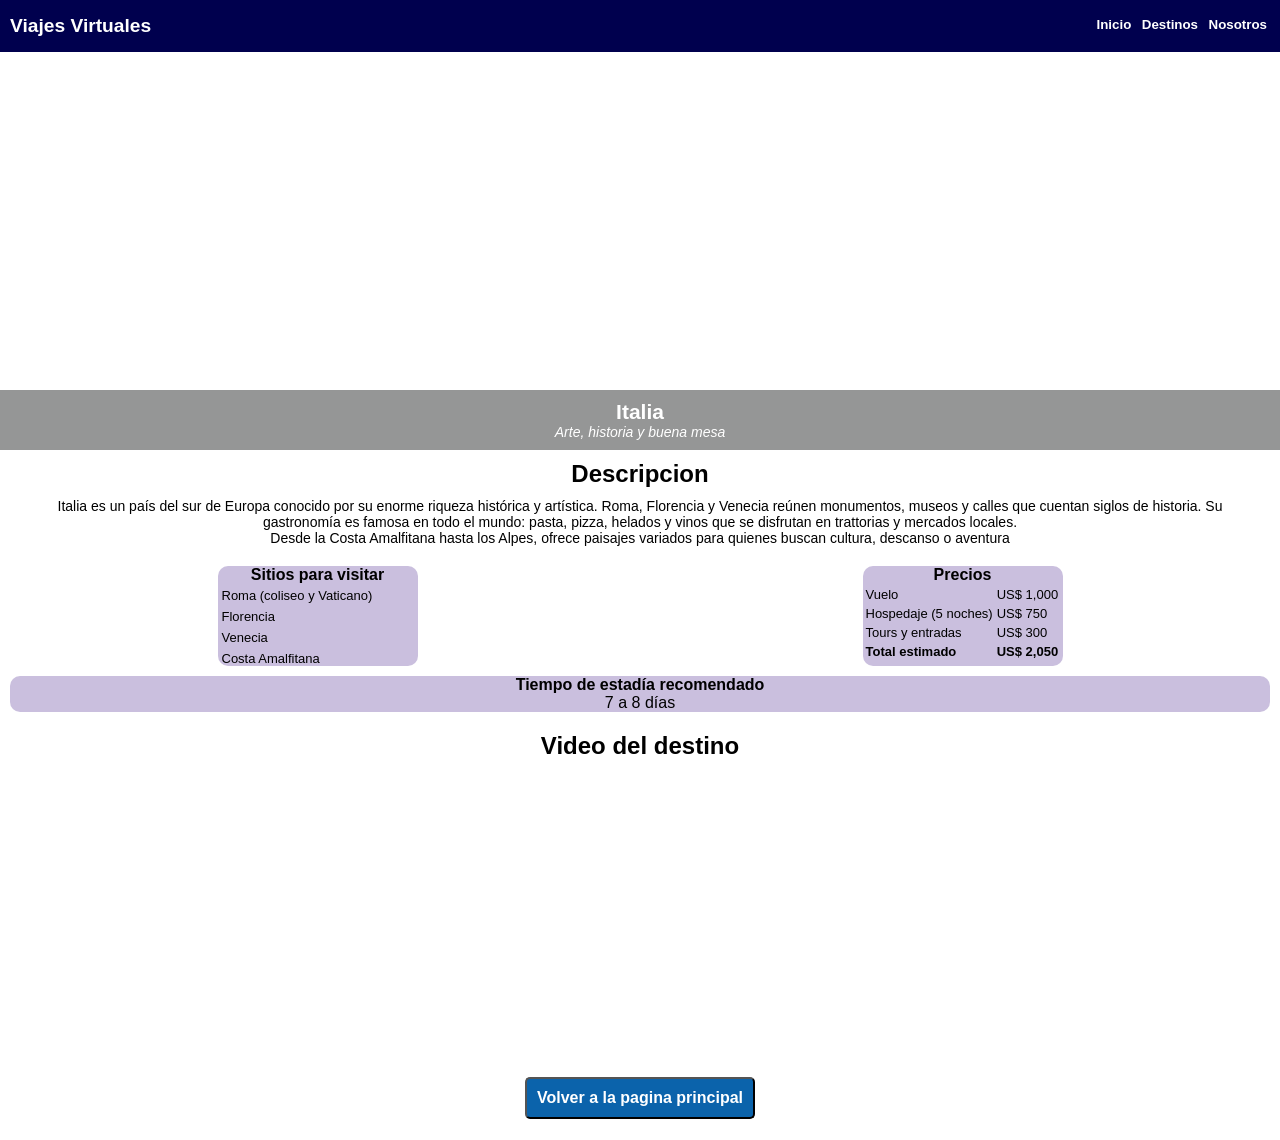
<file: italia.html>
<!DOCTYPE html>
<html lang="es">
<head>
  <meta charset="UTF-8">
  <meta name="viewport" content="width=device-width, initial-scale=1">
  <!--<meta name="viewport" content="width=device-width, user-scalable=no, initial-scale=1.0, maximun-scale=1.0, minimun-scale=1.0">-->
  <title>Italia - Viajes Virtuales</title>
  <link rel="stylesheet" href="estilos.css">
</head>
<body>

  <header>
    <div class="container">
      <p class="logo">Viajes Virtuales</p>
      <nav>
        <a href="index.html">Inicio</a>
        <a href="#nuestros-destinos">Destinos</a>
        <a href="nosotros.html">Nosotros</a>
      </nav>
    </div>
  </header> 

  <section id="img-introduccion-destinos">
    <div class="container" style="background-image:url(https://thumb.wikimedia.org/wikipedia/commons/thumb/d/de/Colosseo_2020.jpg/3840px-Colosseo_2020.jpg?utm_source=es.wikipedia.org&utm_campaign=index&utm_content=thumbnail);" >
      <div id="texto">
        <h2>Italia</h2>
        <em>Arte, historia y buena mesa</em>
      </div>
      </div>
  </section>

  <section id="descripcion-destino">
    <div class="container">
      <h2>Descripcion</h2>
      <p>Italia es un país del sur de Europa conocido por su enorme riqueza histórica y artística. Roma, Florencia y Venecia reúnen monumentos, museos y calles que cuentan siglos de historia. 
      Su gastronomía es famosa en todo el mundo: pasta, pizza, helados y vinos que se disfrutan en trattorias y mercados locales. <br>
      Desde la Costa Amalfitana hasta los Alpes, ofrece paisajes variados para quienes buscan cultura, descanso o aventura
    </div>
  </section>

  <section id="precio-destino">
    <div class="container">
      <div class="carta-destino">
        <h3>Sitios para visitar</h3>
        <table cellpadding="2">
          <tr><td>Roma (coliseo y Vaticano)</td></tr>
          <tr><td>Florencia</td></tr>
          <tr><td>Venecia</td></tr>
          <tr><td>Costa Amalfitana</td></tr>
      </table>
      </div>

      <div class="carta-destino">
        <h3>Precios</h3>
        <table cellpadding="">
          <tbody>
            <tr><td>Vuelo </td><td>US$ 1,000</td></tr>
            <tr><td>Hospedaje (5 noches)</td><td>US$ 750</td></tr>
            <tr><td>Tours y entradas</td><td>US$ 300</td></tr>
            <tr><td><strong>Total estimado</strong></td><td><strong>US$ 2,050</strong></td></tr>
          </tbody>
        </table>
      </div>
    </div>
    <div id="tiempo-destino">
      <h3>Tiempo de estadía recomendado</h3>
      <p>7 a 8 días</p>
    </div>
  </section>
  
  <section id="video-destino">
    <div class="container">
      <h2>Video del destino</h2>
      <iframe src="https://www.youtube.com/embed/-AVnmFdkA4k?si=1WbW0UVCjt5NnSe-" 
      title="YouTube video player" frameborder="0" allow="accelerometer; autoplay; clipboard-write; encrypted-media; 
      gyroscope; picture-in-picture; web-share" referrerpolicy="strict-origin-when-cross-origin" allowfullscreen></iframe>
    </div>
  </section>

  <section id="volver-principal">
    <div class="container">
      <form action="index.html"><button>Volver a la pagina principal</button></form>
    </div>
  </section>
</body>
</html>
</file>
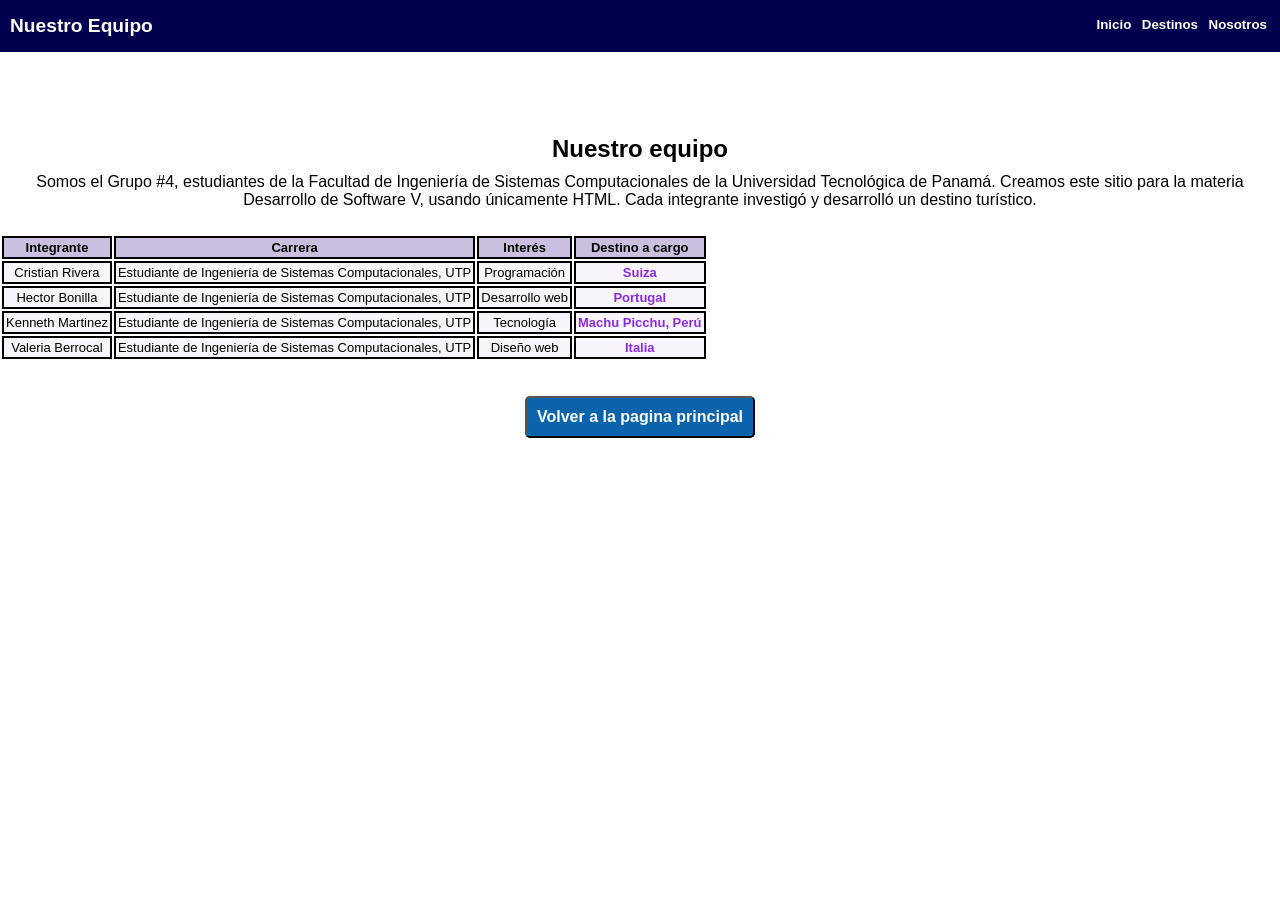
<file: nosotros.html>
<!DOCTYPE html>
<html lang="es">
<head>
  <meta charset="UTF-8">
  <meta name="viewport" content="width=device-width, initial-scale=1">
  <title>Nosotros - Viajes Virtuales</title>
  <link rel="stylesheet" href="estilos.css">
</head>
<body>

  <header>
    <div class="container">
      <p class="logo">Nuestro Equipo</p>
      <nav>
        <a href="index.html">Inicio</a>
        <a href="index.html">Destinos</a>
        <a href="nosotros.html">Nosotros</a>
      </nav>
    </div>
  </header>

  <section id="introduccion-nosotros">
    <div class="container">
      <h2>Nuestro equipo</h2>
      <p>Somos el Grupo #4, estudiantes de la Facultad de Ingeniería de Sistemas Computacionales de la Universidad Tecnológica de Panamá. Creamos este sitio para la materia Desarrollo de Software V, usando únicamente HTML. Cada integrante investigó y desarrolló un destino turístico.</p>
    </div>
  </section>

  <section id="integrantes">
    <div class="container">
      <table cellpadding="2">
        <thead>
          <tr>
            <th>Integrante</th>
            <th>Carrera</th>
            <th>Interés</th>
            <th>Destino a cargo</th>
          </tr>
        </thead>
          
        <tbody>
          <tr>
            <td>Cristian Rivera</td>
            <td>Estudiante de Ingeniería de Sistemas Computacionales, UTP</td>
            <td>Programación</td>
            <td><a href="suiza.html">Suiza</a></td>
          </tr>
      
          <tr>
            <td>Hector Bonilla</td>
            <td>Estudiante de Ingeniería de Sistemas Computacionales, UTP</td>
            <td>Desarrollo web</td>
            <td><a href="portugal.html">Portugal</a></td>
          </tr>
          
          <tr>
            <td>Kenneth Martinez</td>
            <td>Estudiante de Ingeniería de Sistemas Computacionales, UTP</td>
            <td>Tecnología</td>
            <td><a href="peru.html">Machu Picchu, Perú</a></td>
          </tr>
          
          <tr>
            <td>Valeria Berrocal</td>
            <td>Estudiante de Ingeniería de Sistemas Computacionales, UTP</td>
            <td>Diseño web</td>
            <td><a href="italia.html">Italia</a></td>
          </tr>
        </tbody>
      </table>
    </div> 
  </section>

  <section id="volver-principal">
    <div class="container">
      <form action="index.html"><button>Volver a la pagina principal</button></form>
    </div>
  </section>
  </main>

</body>
</html>
</file>
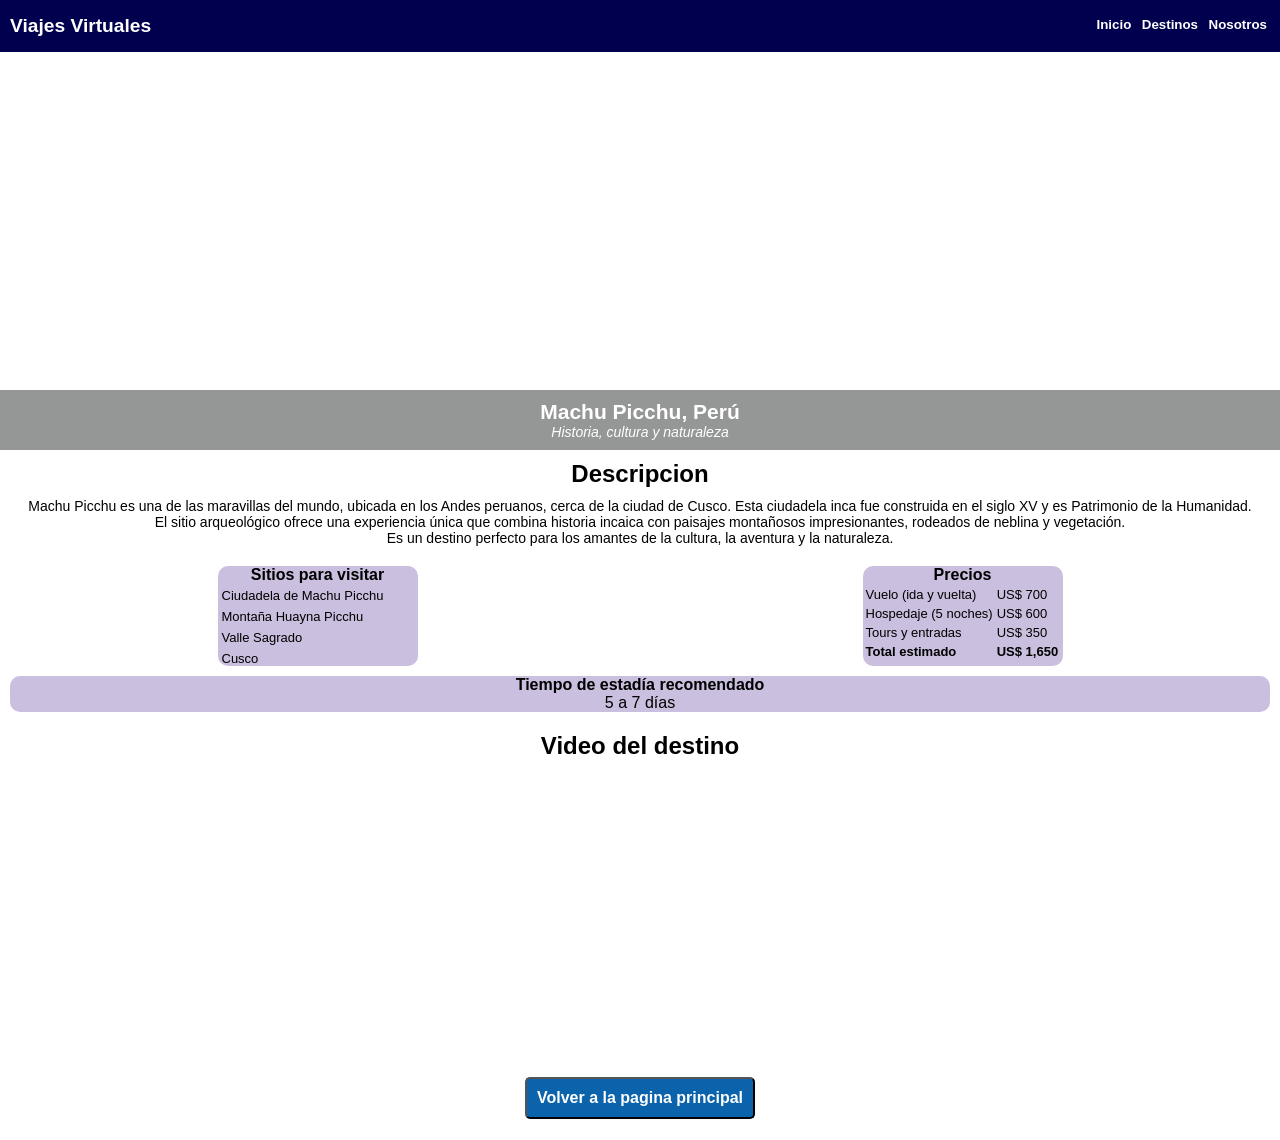
<file: peru.html>
<!DOCTYPE html>
<html lang="es">
<head>
  <meta charset="UTF-8">
  <meta name="viewport" content="width=device-width, initial-scale=1">
  <title>Machu Picchu, Perú - Viajes Virtuales</title>
  <link rel="stylesheet" href="estilos.css">
</head>
<body>

  <header>
    <div class="container">
      <p class="logo">Viajes Virtuales</p>
      <nav>
        <a href="index.html">Inicio</a>
        <a href="#nuestros-destinos">Destinos</a>
        <a href="nosotros.html">Nosotros</a>
      </nav>
    </div>
  </header> 

  <section id="img-introduccion-destinos">
    <div class="container" style="background-image:url(https://content.r9cdn.net/rimg/dimg/4c/ac/7e6077e1-city-45618-165ce416a23.jpg?crop=true&width=1020&height=498);" >
      <div id="texto">
        <h2>Machu Picchu, Perú</h2>
        <em>Historia, cultura y naturaleza</em>
      </div>
      </div>
  </section>

  <section id="descripcion-destino">
    <div class="container">
      <h2>Descripcion</h2>
      <p>Machu Picchu es una de las maravillas del mundo, ubicada en los Andes peruanos, cerca de la ciudad de Cusco. Esta ciudadela inca fue construida en el siglo XV y es Patrimonio de la Humanidad.
      El sitio arqueológico ofrece una experiencia única que combina historia incaica con paisajes montañosos impresionantes, rodeados de neblina y vegetación. <br>
      Es un destino perfecto para los amantes de la cultura, la aventura y la naturaleza.</p>
    </div>
  </section>

  <section id="precio-destino">
    <div class="container">
      <div class="carta-destino">
        <h3>Sitios para visitar</h3>
        <table cellpadding="2">
          <tr><td>Ciudadela de Machu Picchu</td></tr>
          <tr><td>Montaña Huayna Picchu</td></tr>
          <tr><td>Valle Sagrado</td></tr>
          <tr><td>Cusco</td></tr>
      </table>
      </div>

      <div class="carta-destino">
        <h3>Precios</h3>
        <table cellpadding="">
          <tbody>
            <tr><td>Vuelo (ida y vuelta)</td><td>US$ 700</td></tr>
            <tr><td>Hospedaje (5 noches)</td><td>US$ 600</td></tr>
            <tr><td>Tours y entradas</td><td>US$ 350</td></tr>
            <tr><td><strong>Total estimado</strong></td><td><strong>US$ 1,650</strong></td></tr>
          </tbody>
        </table>
      </div>
    </div>
    <div id="tiempo-destino">
      <h3>Tiempo de estadía recomendado</h3>
      <p>5 a 7 días</p>
    </div>
  </section>
  
  <section id="video-destino">
    <div class="container">
      <h2>Video del destino</h2>
      <iframe src="https://www.youtube.com/embed/oZ90M55mDac" 
      title="Video sobre Machu Picchu, Perú" frameborder="0" allow="accelerometer; autoplay; clipboard-write; encrypted-media; 
      gyroscope; picture-in-picture; web-share" referrerpolicy="strict-origin-when-cross-origin" allowfullscreen></iframe>
    </div>
  </section>

  <section id="volver-principal">
    <div class="container">
      <form action="index.html"><button>Volver a la pagina principal</button></form>
    </div>
  </section>
</body>
</html>
</file>
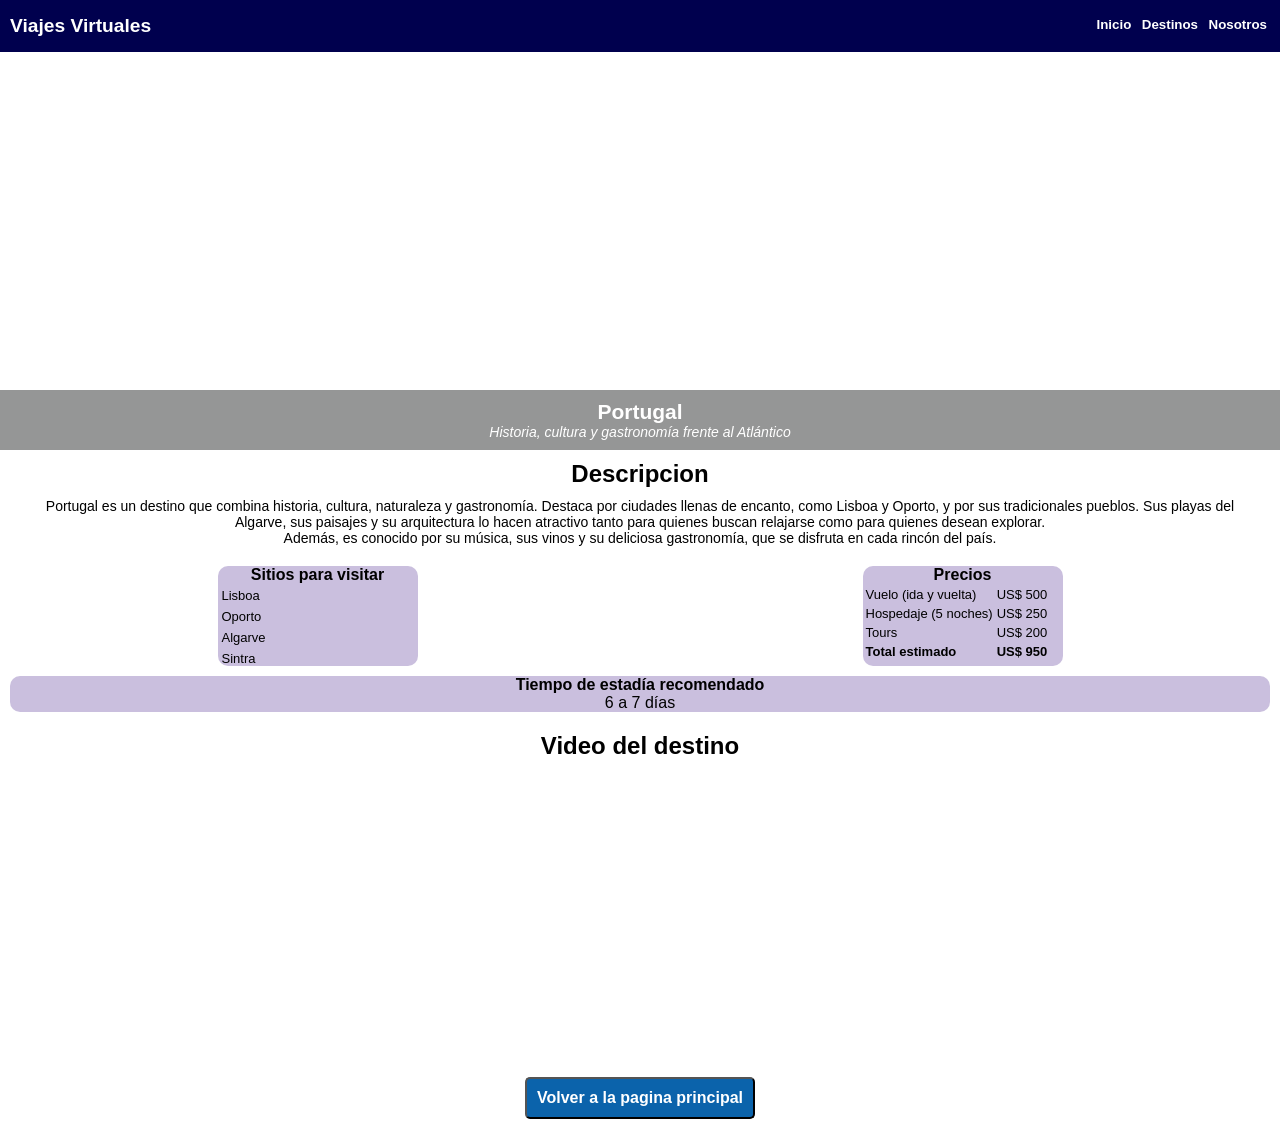
<file: portugal.html>
<!DOCTYPE html>
<html lang="es">
<head>
  <meta charset="UTF-8">
  <meta name="viewport" content="width=device-width, initial-scale=1">
  <title>Portugal - Viajes Virtuales</title>
  <link rel="stylesheet" href="estilos.css">
</head>
<body>

  <header>
    <div class="container">
      <p class="logo">Viajes Virtuales</p>
      <nav>
        <a href="index.html">Inicio</a>
        <a href="#nuestros-destinos">Destinos</a>
        <a href="nosotros.html">Nosotros</a>
      </nav>
    </div>
  </header> 

  <section id="img-introduccion-destinos">
    <div class="container" style="background-image:url(https://commons.wikimedia.org/wiki/Special:FilePath/Torre_Bel%C3%A9m_April_2009-4a.jpg?width=800);" >
      <div id="texto">
        <h2>Portugal</h2>
        <em>Historia, cultura y gastronomía frente al Atlántico</em>
      </div>
      </div>
  </section>

  <section id="descripcion-destino">
    <div class="container">
      <h2>Descripcion</h2>
      <p>Portugal es un destino que combina historia, cultura, naturaleza y gastronomía. Destaca por ciudades llenas de encanto, como Lisboa y Oporto, y por sus tradicionales pueblos.
      Sus playas del Algarve, sus paisajes y su arquitectura lo hacen atractivo tanto para quienes buscan relajarse como para quienes desean explorar. <br>
      Además, es conocido por su música, sus vinos y su deliciosa gastronomía, que se disfruta en cada rincón del país.</p>
    </div>
  </section>

  <section id="precio-destino">
    <div class="container">
      <div class="carta-destino">
        <h3>Sitios para visitar</h3>
        <table cellpadding="2">
          <tr><td>Lisboa</td></tr>
          <tr><td>Oporto</td></tr>
          <tr><td>Algarve</td></tr>
          <tr><td>Sintra</td></tr>
      </table>
      </div>

      <div class="carta-destino">
        <h3>Precios</h3>
        <table cellpadding="">
          <tbody>
            <tr><td>Vuelo (ida y vuelta)</td><td>US$ 500</td></tr>
            <tr><td>Hospedaje (5 noches)</td><td>US$ 250</td></tr>
            <tr><td>Tours</td><td>US$ 200</td></tr>
            <tr><td><strong>Total estimado</strong></td><td><strong>US$ 950</strong></td></tr>
          </tbody>
        </table>
      </div>
    </div>
    <div id="tiempo-destino">
      <h3>Tiempo de estadía recomendado</h3>
      <p>6 a 7 días</p>
    </div>
  </section>
  
  <section id="video-destino">
    <div class="container">
      <h2>Video del destino</h2>
      <iframe src="https://www.youtube-nocookie.com/embed/Xsi9X6K0ktc" 
      title="Video sobre Portugal" frameborder="0" allow="accelerometer; autoplay; clipboard-write; encrypted-media; 
      gyroscope; picture-in-picture; web-share" referrerpolicy="strict-origin-when-cross-origin" allowfullscreen></iframe>
    </div>
  </section>

  <section id="volver-principal">
    <div class="container">
      <form action="index.html"><button>Volver a la pagina principal</button></form>
    </div>
  </section>
</body>
</html>
</file>
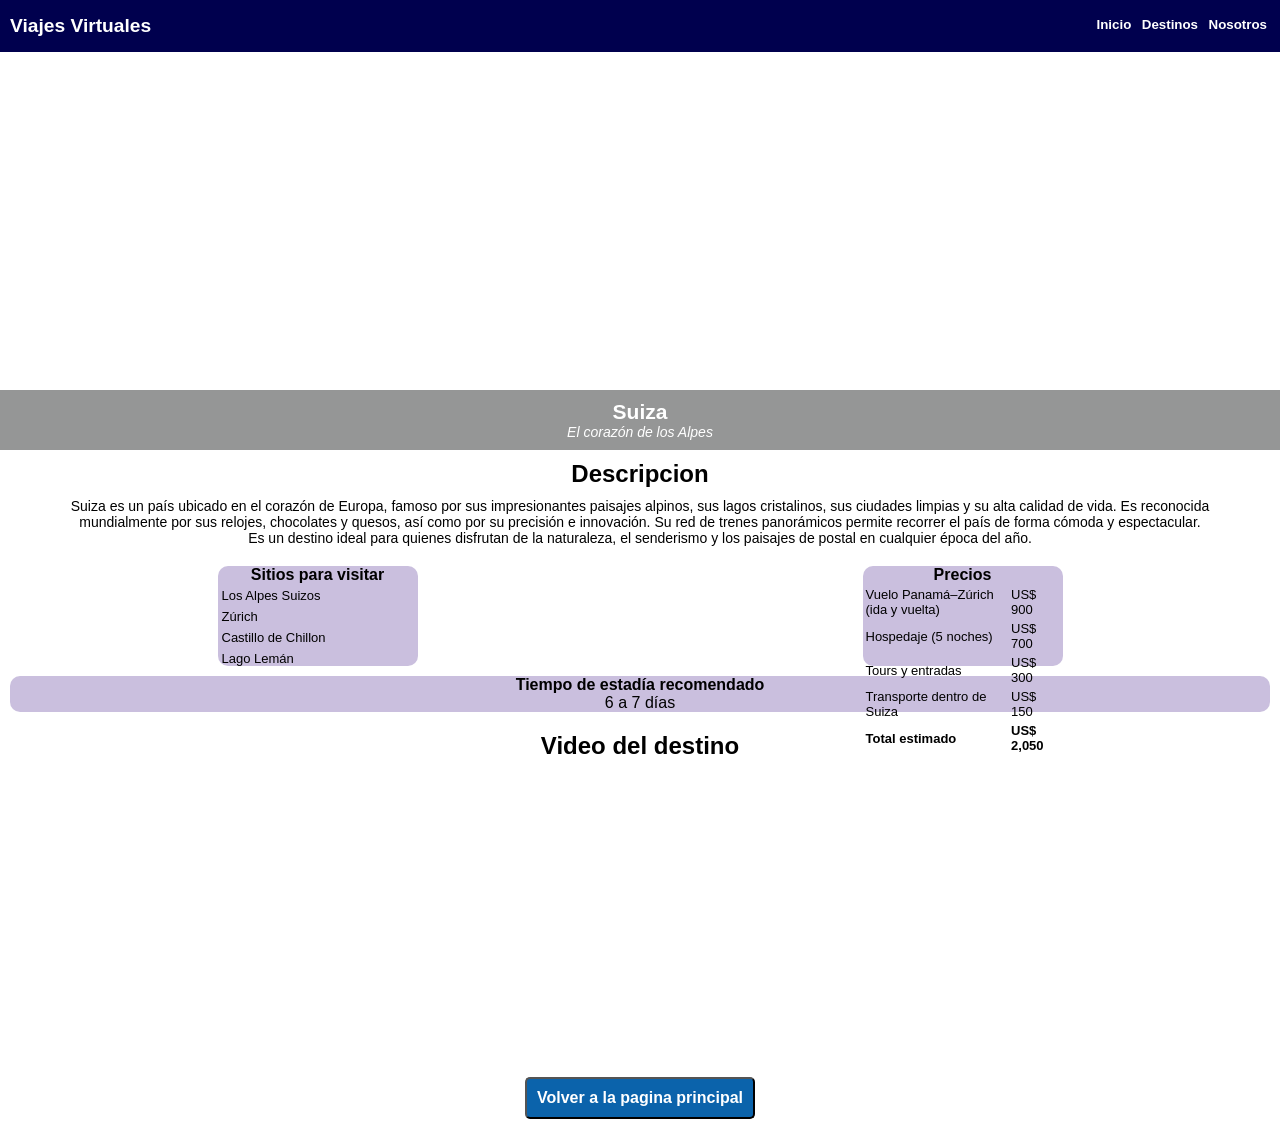
<file: suiza.html>
<!DOCTYPE html>
<html lang="es">
<head>
  <meta charset="UTF-8">
  <meta name="viewport" content="width=device-width, initial-scale=1">
  <title>Suiza - Viajes Virtuales</title>
  <link rel="stylesheet" href="estilos.css">
</head>
<body>

  <header>
    <div class="container">
      <p class="logo">Viajes Virtuales</p>
      <nav>
        <a href="index.html">Inicio</a>
        <a href="#nuestros-destinos">Destinos</a>
        <a href="nosotros.html">Nosotros</a>
      </nav>
    </div>
  </header> 

  <section id="img-introduccion-destinos">
    <div class="container" style="background-image:url(https://hips.hearstapps.com/hmg-prod/images/ciudades-mas-bonitas-suiza-escapada-lauterbrunnen-66852f4c73851.jpg);" >
      <div id="texto">
        <h2>Suiza</h2>
        <em>El corazón de los Alpes</em>
      </div>
      </div>
  </section>

  <section id="descripcion-destino">
    <div class="container">
      <h2>Descripcion</h2>
      <p>Suiza es un país ubicado en el corazón de Europa, famoso por sus impresionantes paisajes alpinos, sus lagos cristalinos, sus ciudades limpias y su alta calidad de vida.
      Es reconocida mundialmente por sus relojes, chocolates y quesos, así como por su precisión e innovación. Su red de trenes panorámicos permite recorrer el país de forma cómoda y espectacular. <br>
      Es un destino ideal para quienes disfrutan de la naturaleza, el senderismo y los paisajes de postal en cualquier época del año.</p>
    </div>
  </section>

  <section id="precio-destino">
    <div class="container">
      <div class="carta-destino">
        <h3>Sitios para visitar</h3>
        <table cellpadding="2">
          <tr><td>Los Alpes Suizos</td></tr>
          <tr><td>Zúrich</td></tr>
          <tr><td>Castillo de Chillon</td></tr>
          <tr><td>Lago Lemán</td></tr>
      </table>
      </div>

      <div class="carta-destino">
        <h3>Precios</h3>
        <table cellpadding="">
          <tbody>
            <tr><td>Vuelo Panamá–Zúrich (ida y vuelta)</td><td>US$ 900</td></tr>
            <tr><td>Hospedaje (5 noches)</td><td>US$ 700</td></tr>
            <tr><td>Tours y entradas</td><td>US$ 300</td></tr>
            <tr><td>Transporte dentro de Suiza</td><td>US$ 150</td></tr>
            <tr><td><strong>Total estimado</strong></td><td><strong>US$ 2,050</strong></td></tr>
          </tbody>
        </table>
      </div>
    </div>
    <div id="tiempo-destino">
      <h3>Tiempo de estadía recomendado</h3>
      <p>6 a 7 días</p>
    </div>
  </section>
  
  <section id="video-destino">
    <div class="container">
      <h2>Video del destino</h2>
      <iframe src="https://www.youtube.com/embed/PYyifRFuFIk" 
      title="Video sobre Suiza" frameborder="0" allow="accelerometer; autoplay; clipboard-write; encrypted-media; 
      gyroscope; picture-in-picture; web-share" referrerpolicy="strict-origin-when-cross-origin" allowfullscreen></iframe>
    </div>
  </section>

  <section id="volver-principal">
    <div class="container">
      <form action="index.html"><button>Volver a la pagina principal</button></form>
    </div>
  </section>
</body>
</html>
</file>
<file: estilos.css>
*{
    box-sizing: border-box;
    margin: 0;
}

h1{font-size: 2em;}
h2{font-size: 1.5em;}
h3{font-size: 1em;}

html{
    scroll-behavior: smooth;
}

body{
    font-family: Arial, Helvetica, sans-serif;
}

button{
    padding:  5px 9px;
    margin-top: 10px;
    font-weight: bold;
    border-radius: 5px;
    color: white;
    background-color: rgb(11, 99, 171);
}

button:hover{
    cursor: pointer;
    background-color: rgb(5, 49, 84); ;
}

header{
    position: fixed;
    background-color: rgb(0, 0, 78);
    width: 100%;
    
}

header .container{
    display: flex;
    margin: 15px 10px;
    justify-content: space-between;
    color: white;
    font-weight: bold;
}

header p{
    font-size: larger;
}

header a{
    text-decoration: none;
    padding: 0 3px;
    font-size: smaller;
    color: white;
}

#img-introduccion .container{
    display: flex;
    flex-direction: column;
    align-items: center;
    justify-content: center;
    text-align: center;
    color: white;
    padding-top: 45px;
    height: 50vh;
    background-repeat: no-repeat;
    background-size: cover;
    background-position: center center;
}

#img-introduccion p{
    padding: 0 60px;
    padding-top: 10px;
    font-size: 14px;
}

#img-introduccion-destinos .container{
    display: flex;
    flex-direction: column-reverse;
    text-align: center;
    color: white;
    padding-top: 45px;
    height: 50vh;
    background-repeat: no-repeat;
    background-size: cover;
    background-position: center center;
}

#img-introduccion-destinos #texto{
    padding: 10px 60px;
    font-size: 14px;
    background-color: rgba(40, 41, 42, 0.49);
    width: 100%;
}

#nuestros-destinos .container{
    text-align: center;
    margin-top: 20px;
}

#nuestros-destinos #lugares{
    display: grid;
    grid-template-columns: 175px 175px;
    grid-template-rows: 250px 250px;
    justify-content: space-around;
    margin-top: 25px;
}

#lugares img{
    display: block;
    width: 100%;
    height: 150px;
    object-fit: cover;
    border-radius: 15px;
    margin-bottom: 10px;

}

.cartas{
    margin-bottom: 100px;
}

#sobre-nosotros .container{
    display: flex;
    flex-direction: column;
    justify-content: center;
    align-items: center;
    text-align: center;

    background-color: rgba(11, 99, 171, 0.229);
    border:2px solid black;
}

#sobre-nosotros p{
    margin-top: 5px;
}

#sobre-nosotros a{
    text-decoration: none;
    font-weight: bold;
    color: darkblue;
}

#sobre-nosotros a:hover{
    color: rgb(0, 119, 255);
}

footer{
    background-color: rgba(130, 136, 142, 0.152);
    text-align: end;
    font-size:x-small;
}

#descripcion-destino .container{
    margin-top: 10px;
    display: flex;
    flex-direction: column;
    justify-content: center;
    align-items: center;
}

#descripcion-destino p{
    font-size: 14px;
    margin: 0 25px;
    margin-top: 10px;
    text-align: center;
}

#precio-destino .container{
    display: grid;
    justify-content: space-around;
    align-items: center;
    grid-template-columns: 200px 200px;
    gap: 10px;
    grid-template-rows: 100px;
    text-align: center;
    margin-top: 20px;

}

#precio-destino td{
    font-size: 13px;
    text-align: left;
}

.carta-destino{
    background-color: rgba(150, 128, 189, 0.5);
    height: 100px;
    border-radius: 10px;
}

#tiempo-destino{
    background-color: rgb(150, 128, 189,0.5);
    text-align: center;
    margin: 10px 10px;
    border-radius: 10px;
    margin-bottom: 20px;
}

#video-destino .container{
    display: flex;
    flex-direction: column;
    justify-content: center;
    align-items: center;
}

#video-destino iframe{
    margin-top: 10px;
    width: 90%;
    height: 33vh;
}

#volver-principal .container{
    display: flex;
    justify-content: center;

}

#volver-principal button{
    padding: 10px;
    font-size: medium;
    margin-bottom: 21px;
}

#introduccion-nosotros .container{
    padding-top: 15vh;
    display: flex;
    flex-direction: column;
    justify-content: center;
    align-items: center;
    text-align: center;
}

#introduccion-nosotros h2{
    margin-bottom: 10px;
}

#integrantes .container{
    font-size: 13px;
    margin: 25px 0;
}

#integrantes th{
    border: 2px solid;
    background-color: rgba(150, 128, 189, 0.5);
}

#integrantes td{
    border: 2px solid;
    background-color: rgba(150, 128, 189, 0.077);
    text-align: center;
}

#integrantes a{
    text-decoration: none;
    color: blueviolet;
    font-weight: bold;
}

#integrantes a:hover{
    text-decoration: underline;
    color: rgb(37, 19, 53);
    font-weight: bold;
}
</file>
